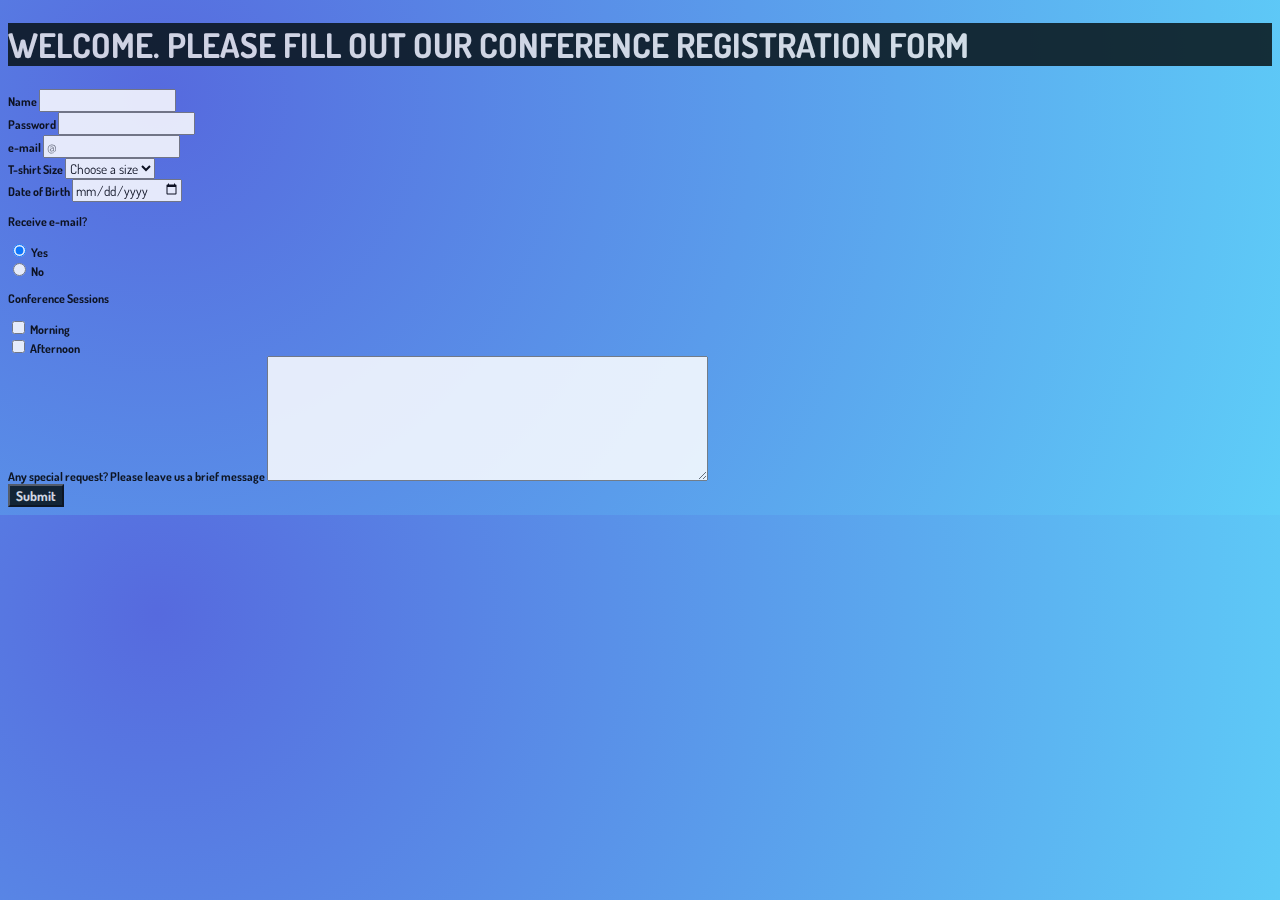
<file: conference-registration-form/index.html>
<!DOCTYPE html>
<html lang="en">
  <head>
    <meta charset="UTF-8" />
    <meta name="viewport" content="width=device-width, initial-scale=1.0" />
    <title>Conference Registration</title>
    <link rel="preconnect" href="https://fonts.gstatic.com" />
    <link
      href="https://fonts.googleapis.com/css2?family=Dosis:wght@200;500;700&display=swap"
      rel="stylesheet"
    />
    <link
      rel="stylesheet"
      href="https://cdn.jsdelivr.net/npm/bootstrap@4.6.0/dist/css/bootstrap.min.css"
      integrity="sha384-B0vP5xmATw1+K9KRQjQERJvTumQW0nPEzvF6L/Z6nronJ3oUOFUFpCjEUQouq2+l"
      crossorigin="anonymous"
    />
    <link rel="stylesheet" href="index.css" />
  </head>
  <body>
    <div class="jumbotron text-center">
      <h1>Welcome. Please fill out our Conference Registration Form</h1>
    </div>

    <!-- Name, a text input for the registrant's name, max length 70 characters. Required.
Password. Use a password input. Required.
Email, using email input.  Required.
T-shirt size, either small, medium, or large. Use select and option elements. Required.
Date of birth, a date input element. Required. 
Receive email? Two radio buttons to select if wanting to receive email from conference sponsors; yes or no. Required. The radio buttons should work as radio buttons, selecting one button should deselect the other.
Choose sessions, Two checkbox elements to select if attending the morning, and/or afternoon conference sessions.  
Special Requests, A textarea (for entering more than one line) any special requests. Set the size to be 7 rows and 70 columns. Not required.
A submit button - input type = submit.
(Note that clicking this button doesn't do anything, but once we have a web server, the submit button will be used to send form data to the server.)
Each input element must have a name attribute.

Your submit button doesn't need to do anything other than display validation messages when clicked. 
 -->
    <form action="" class="mx-4 px-4">
      <div class="form-row">
        <div class="form-group col-md-4">
          <label for="name">Name</label>
          <input
            type="text"
            id="name"
            name="name"
            class="form-control"
            maxlength="70"
            required
          />
        </div>
        <div class="form-group col-md-4">
          <label for="password">Password</label>
          <input
            type="password"
            name="password"
            id="password"
            class="form-control"
            required
          />
        </div>
        <div class="form-group col-md-4">
          <label for="email">e-mail</label>
          <input
            type="email"
            name="email"
            id="email"
            class="form-control"
            placeholder="@"
            required
          />
        </div>
      </div>
      <div class="form-row">
        <div class="form-group col-md-4">
          <label for="tshirt">T-shirt Size</label>
          <select id="tshirt" name="tshirt" class="form-control required">
            <option selected value="">Choose a size</option>
            <option value="small">Small</option>
            <option value="medium">Medium</option>
            <option value="large">Large</option>
          </select>
        </div>
        <div class="form-group col-md-4">
          <label for="birthdate">Date of Birth</label>
          <input
            type="date"
            name="birthdate"
            id="birthdate"
            class="form-control"
            placeholder="mm/dd/yyyy"
            required
          />
        </div>
        <div class="col-md-2">
          <p>Receive e-mail?</p>
          <div class="form-check form-check-inline">
            <input
              type="radio"
              name="radio-email"
              id="radio-emailYes"
              value="yes"
              checked
            />
            <label for="radio-emailYes" class="form-check-label">Yes</label>
          </div>
          <div class="form-check form-check-inline">
            <input
              type="radio"
              name="radio-email"
              id="radio-emailNo"
              value="no"
            />
            <label for="radio-emailNo" class="form-check-label">No</label>
          </div>
        </div>
        <div class="form-group col-md-2">
          <p>Conference Sessions</p>
          <div class="form-check form-check-inline">
            <input
              type="checkbox"
              name="sessionOption"
              id="session-morning"
              class="form-check-input"
            />
            <label for="session-morning">Morning</label>
          </div>
          <div class="form-check form-check-inline">
            <input
              type="checkbox"
              name="sessionOption"
              id="session-afternoon"
              class="form-check-input"
            />
            <label for="session-afternoon">Afternoon</label>
          </div>
        </div>
      </div>
      <div class="form-row">
        <div class="form-group col-md-12">
          <label for="specialRequest"
            >Any special request? Please leave us a brief message</label
          >
          <textarea
            name="specialRequest"
            id="specialRequest"
            cols="70"
            rows="7"
            class="form-control"
          ></textarea>
        </div>

        <div class="form-group col-md-4">
          <button type="submit" class="w-50 col-lg-12 btn btn-lg btn-block">
            Submit
          </button>
        </div>
      </div>
    </form>

    <!-- Bootstrap Scripts -->
    <script
      src="https://cdn.jsdelivr.net/npm/@popperjs/core@2.5.4/dist/umd/popper.min.js"
      integrity="sha384-q2kxQ16AaE6UbzuKqyBE9/u/KzioAlnx2maXQHiDX9d4/zp8Ok3f+M7DPm+Ib6IU"
      crossorigin="anonymous"
    ></script>
    <script
      src="https://cdn.jsdelivr.net/npm/bootstrap@5.0.0-beta1/dist/js/bootstrap.min.js"
      integrity="sha384-pQQkAEnwaBkjpqZ8RU1fF1AKtTcHJwFl3pblpTlHXybJjHpMYo79HY3hIi4NKxyj"
      crossorigin="anonymous"
    ></script>
  </body>
</html>
</file>
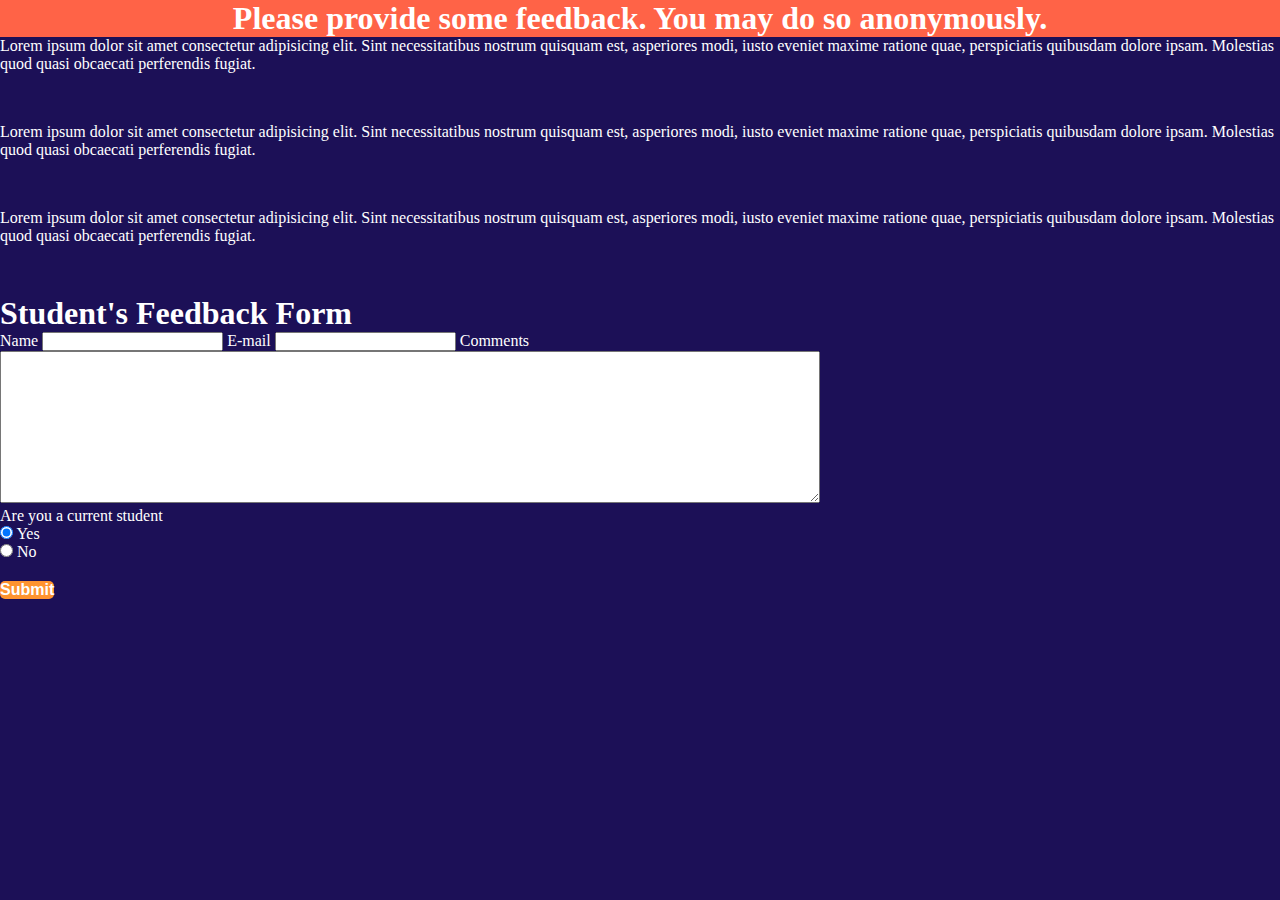
<file: student-feedback-form/index.html>
<!DOCTYPE html>
<html lang="en">
  <head>
    <meta charset="UTF-8" />
    <meta name="viewport" content="width=device-width, initial-scale=1.0 =1" />
    <title>Students Feedback</title>
    <link
      href="https://cdn.jsdelivr.net/npm/bootstrap@5.0.0-beta1/dist/css/bootstrap.min.css"
      rel="stylesheet"
      integrity="sha384-giJF6kkoqNQ00vy+HMDP7azOuL0xtbfIcaT9wjKHr8RbDVddVHyTfAAsrekwKmP1"
      crossorigin="anonymous"
    />
    <link rel="stylesheet" href="index.css" />
  </head>
  <body>
    <div class="jumbotron p-2">
      <h1>Please provide some feedback. You may do so anonymously.</h1>
    </div>
    <div class="container mt-4">
      <div class="row">
        <div class="col-md-5 first-column mr-5">
          <div class="p-2">
            <p>
              Lorem ipsum dolor sit amet consectetur adipisicing elit. Sint
              necessitatibus nostrum quisquam est, asperiores modi, iusto
              eveniet maxime ratione quae, perspiciatis quibusdam dolore ipsam.
              Molestias quod quasi obcaecati perferendis fugiat.
            </p>
            <p>
              Lorem ipsum dolor sit amet consectetur adipisicing elit. Sint
              necessitatibus nostrum quisquam est, asperiores modi, iusto
              eveniet maxime ratione quae, perspiciatis quibusdam dolore ipsam.
              Molestias quod quasi obcaecati perferendis fugiat.
            </p>
            <p>
              Lorem ipsum dolor sit amet consectetur adipisicing elit. Sint
              necessitatibus nostrum quisquam est, asperiores modi, iusto
              eveniet maxime ratione quae, perspiciatis quibusdam dolore ipsam.
              Molestias quod quasi obcaecati perferendis fugiat.
            </p>
          </div>
        </div>

        <div class="col-md-7">
          <h1>Student's Feedback Form</h1>
          <form class="p-2" action="">
            <label for="name">Name</label>
            <input class="form-control" type="text" name="name" id="name" />

            <label for="email">E-mail</label>
            <input class="form-control" type="email" name="email" id="email" />

            <label for="comments">Comments</label>
            <textarea
              class="form-control"
              name="comments"
              id="comments"
              cols="100"
              rows="10"
              required
            ></textarea>

            <p class="mt-4 mb-0">Are you a current student</p>
            <div class="form-check form-check-inline">
              <input
                type="radio"
                name="current-student"
                id="yes"
                class="form-check-input"
                checked
              />
              <label for="yes" class="form-check-label">Yes</label>
            </div>
            <div class="form-check form-check-inline">
              <input
                type="radio"
                name="current-student"
                id="no"
                class="form-check-input"
              />
              <label for="no" class="form-check-label">No</label>
            </div>
            <div class="div">
              <button class="btn btn-primary mt-4" type="submit">Submit</button>
            </div>
          </form>
        </div>
      </div>
    </div>

    <script
      src="https://cdn.jsdelivr.net/npm/@popperjs/core@2.5.4/dist/umd/popper.min.js"
      integrity="sha384-q2kxQ16AaE6UbzuKqyBE9/u/KzioAlnx2maXQHiDX9d4/zp8Ok3f+M7DPm+Ib6IU"
      crossorigin="anonymous"
    ></script>
    <script
      src="https://cdn.jsdelivr.net/npm/bootstrap@5.0.0-beta1/dist/js/bootstrap.min.js"
      integrity="sha384-pQQkAEnwaBkjpqZ8RU1fF1AKtTcHJwFl3pblpTlHXybJjHpMYo79HY3hIi4NKxyj"
      crossorigin="anonymous"
    ></script>
  </body>
</html>
</file>
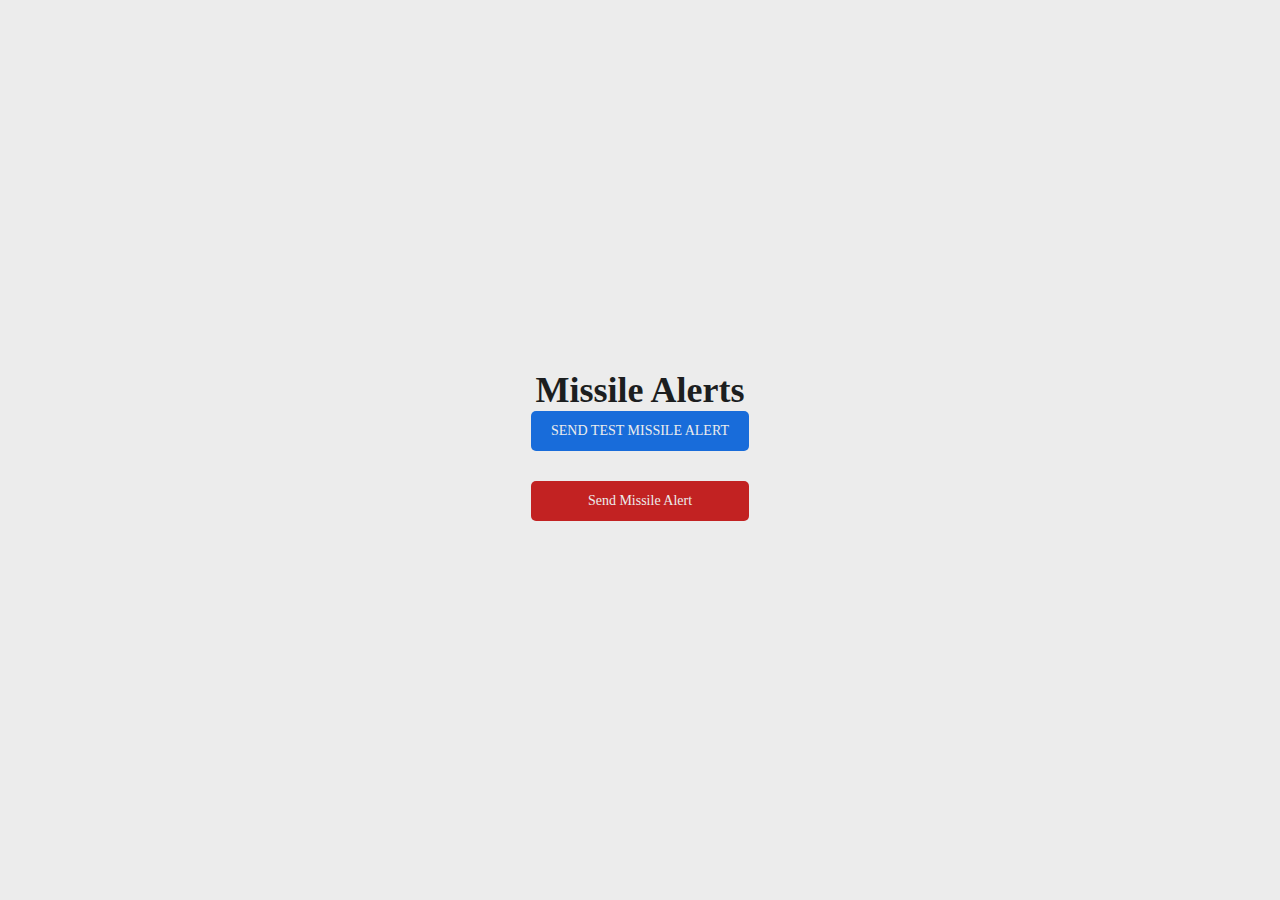
<file: missile/missile.html>
<!DOCTYPE html>
<html lang="en">
  <head>
    <meta charset="UTF-8" />
    <title>Send Missile Alert</title>
    <link rel="stylesheet" href="index.css" />
  </head>
  <body>
    <h1>Missile Alerts</h1>

    <a id="real-alert" class="missile-link" href="#">Send Missile Alert</a>
    <a id="test-only" class="missile-link" href="#">Send Test Missile Alert</a>
  </body>
</html>
</file>
<file: conference-registration-form/index.css>
* {
  font-family: "Dosis", sans-serif;
  -webkit-font-smoothing: antialiased;
  scroll-behavior: smooth;
}

:root {
  font-size: 62.5%;
  --main-color: #011627;
  --secondary-color: #081216;
  --text-color: #e6e4e4;
}

h1 {
  font-size: 3.4rem;
  text-transform: uppercase;
}
h2 {
  font-size: 2.4rem;
}
h1,
h2 {
  font-weight: 700;
}
p,
form {
  font-size: 1.2rem;
}

body {
  font-weight: 700;
  /* background-color: var(--main-color); */
  /* need a gradient background */
  background-image: radial-gradient(
    /* rgba(85, 88, 218, 1) 0%, */ /* rgba(95, 209, 249, 1) 100% */ circle
      farthest-corner at 12.3% 19.3%,
    #566ade 0%,
    #5ecef8 100%
  );
  opacity: 0.85;
}
.jumbotron {
  background-color: var(--secondary-color);
  color: var(--text-color);
}
.btn {
  background-color: var(--secondary-color);
  color: var(--text-color);
  font-weight: 700;
}
.btn:hover {
  color: white;
  opacity: 0.9;
}
</file>
<file: student-feedback-form/index.css>
* {
  margin: 0;
  padding: 0;
  box-sizing: border-box;
}
body {
  background-color: rgb(28, 16, 87);
  color: white;
}

.jumbotron {
  background-color: tomato;
  color: white;
  text-align: center;
}

/* .container {
  display: flex;
  flex-direction: column;
  justify-content: center;
  align-items: center;
  background-color: tomato;
} */
.first-column {
  align-self: center;
}
.first-column p {
  margin-bottom: 50px;
}
button {
  border-radius: 5px;
  outline: none;
  border: none;
  font-size: 16px;
  font-weight: bold;
  color: white;
  background-color: rgb(255, 147, 47);
  margin-top: 20px;
}
</file>
<file: missile/index.css>
* {
  margin: 0;
  padding: 0;
  box-sizing: border-box;
}

html {
  font-size: 62.5%;
}

body {
  background-color: rgb(236, 236, 236);
  display: grid;
  place-content: center;
  width: 100%;
  height: 100vh;
  text-align: center;
}

h1 {
  font-size: 3.6rem;
  color: #1c1e1f;
}

.missile-link {
  text-decoration: none;
  width: 100%;

  line-height: 2rem;
  color: rgb(236, 236, 236);
  border-radius: 5px;
  padding: 1rem 2rem;
  margin-bottom: 1rem;
  font-size: 1.4rem;
}
#real-alert {
  background-color: rgb(194, 34, 34);
  order: 2;
  margin-top: 2rem;
  cursor: not-allowed;
}
#test-only {
  background-color: #186cda;
  text-transform: uppercase;
  order: 1;
}
</file>
